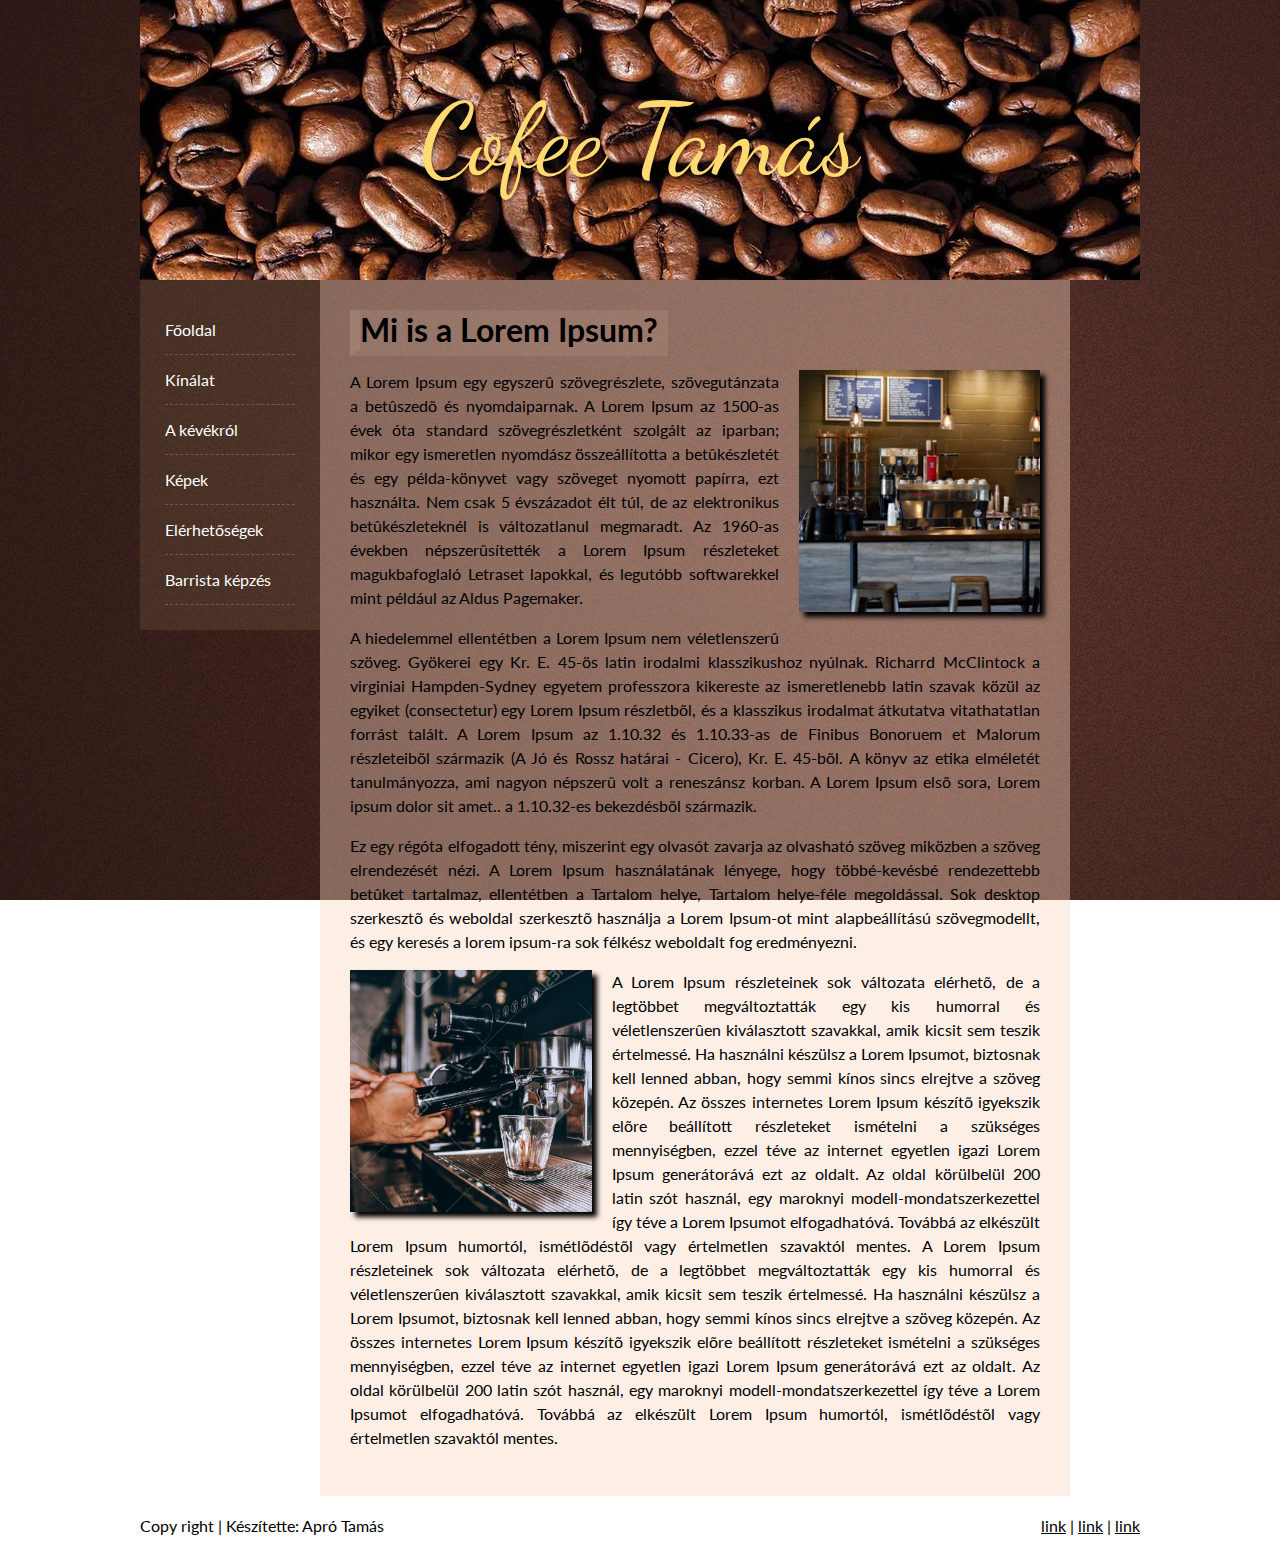
<file: kave/index.html>
<!DOCTYPE html>
<html lang="en">

<head>
    <meta charset="UTF-8">
    <meta name="viewport" content="width=device-width, initial-scale=1.0">
    <title>Cofee Tamás</title>
    <link rel="stylesheet" href="css/style.css">
</head>

<body>
    <div class="wrapper">
    <header>
        Cofee Tamás
    </header>

    <div class="content">
        <nav>
            <ul>
                <li>
                    <a href="">Főoldal</a>
                </li>
                <li>
                    <a href="">Kínálat</a>
                </li>
                <li>
                    <a href="">A kévékról</a>
                </li>
                <li>
                    <a href="">Képek</a>
                </li>
                <li>
                    <a href="">Elérhetőségek</a>
                </li>
                <li>
                    <a href="">Barrista képzés</a>
                </li>
            </ul>
        </nav>
        <main> 
            <h1><span>Mi is a Lorem Ipsum?</span></h1>
            <img src="img/1.jpg" alt="kavezo" class="float-right">
            <p>A Lorem Ipsum egy egyszerû szövegrészlete, szövegutánzata a betûszedõ és nyomdaiparnak. A Lorem Ipsum az 1500-as évek óta standard szövegrészletként szolgált az iparban; mikor egy ismeretlen nyomdász összeállította a betûkészletét és egy példa-könyvet vagy szöveget nyomott papírra, ezt használta. Nem csak 5 évszázadot élt túl, de az elektronikus betûkészleteknél is változatlanul megmaradt. Az 1960-as években népszerûsítették a Lorem Ipsum részleteket magukbafoglaló Letraset lapokkal, és legutóbb softwarekkel mint például az Aldus Pagemaker.</p>
            <p>A hiedelemmel ellentétben a Lorem Ipsum nem véletlenszerû szöveg. Gyökerei egy Kr. E. 45-ös latin irodalmi klasszikushoz nyúlnak. Richarrd McClintock a virginiai Hampden-Sydney egyetem professzora kikereste az ismeretlenebb latin szavak közül az egyiket (consectetur) egy Lorem Ipsum részletbõl, és a klasszikus irodalmat átkutatva vitathatatlan forrást talált. A Lorem Ipsum az 1.10.32 és 1.10.33-as de Finibus Bonoruem et Malorum részleteibõl származik (A Jó és Rossz határai - Cicero), Kr. E. 45-bõl. A könyv az etika elméletét tanulmányozza, ami nagyon népszerû volt a reneszánsz korban. A Lorem Ipsum elsõ sora, Lorem ipsum dolor sit amet.. a 1.10.32-es bekezdésbõl származik.</p>
            <p>Ez egy régóta elfogadott tény, miszerint egy olvasót zavarja az olvasható szöveg miközben a szöveg elrendezését nézi. A Lorem Ipsum használatának lényege, hogy többé-kevésbé rendezettebb betûket tartalmaz, ellentétben a Tartalom helye, Tartalom helye-féle megoldással. Sok desktop szerkesztõ és weboldal szerkesztõ használja a Lorem Ipsum-ot mint alapbeállítású szövegmodellt, és egy keresés a lorem ipsum-ra sok félkész weboldalt fog eredményezni.</p>
            <img src="img/2.jpg" alt="kavezo" class="float-left">
            <p>A Lorem Ipsum részleteinek sok változata elérhetõ, de a legtöbbet megváltoztatták egy kis humorral és véletlenszerûen kiválasztott szavakkal, amik kicsit sem teszik értelmessé. Ha használni készülsz a Lorem Ipsumot, biztosnak kell lenned abban, hogy semmi kínos sincs elrejtve a szöveg közepén. Az összes internetes Lorem Ipsum készítõ igyekszik elõre beállított részleteket ismételni a szükséges mennyiségben, ezzel téve az internet egyetlen igazi Lorem Ipsum generátorává ezt az oldalt. Az oldal körülbelül 200 latin szót használ, egy maroknyi modell-mondatszerkezettel így téve a Lorem Ipsumot elfogadhatóvá. Továbbá az elkészült Lorem Ipsum humortól, ismétlõdéstõl vagy értelmetlen szavaktól mentes. A Lorem Ipsum részleteinek sok változata elérhetõ, de a legtöbbet megváltoztatták egy kis humorral és véletlenszerûen kiválasztott szavakkal, amik kicsit sem teszik értelmessé. Ha használni készülsz a Lorem Ipsumot, biztosnak kell lenned abban, hogy semmi kínos sincs elrejtve a szöveg közepén. Az összes internetes Lorem Ipsum készítõ igyekszik elõre beállított részleteket ismételni a szükséges mennyiségben, ezzel téve az internet egyetlen igazi Lorem Ipsum generátorává ezt az oldalt. Az oldal körülbelül 200 latin szót használ, egy maroknyi modell-mondatszerkezettel így téve a Lorem Ipsumot elfogadhatóvá. Továbbá az elkészült Lorem Ipsum humortól, ismétlõdéstõl vagy értelmetlen szavaktól mentes.</p>
        </main>

    </div>
    <footer>
        <div class="footer-left">Copy right  | Készítette: Apró Tamás</div>
        <div class="footer-right">
            <a href="">link</a> |
            <a href="">link</a> |
            <a href="">link</a>
        </div>
    </footer>
    </div>
</body>

</html>
</file>
<file: kave/css/style.css>
@import url('https://fonts.googleapis.com/css2?family=Lato&display=swap');
@import url('https://fonts.googleapis.com/css2?family=Dancing+Script:wght@500;600;700&display=swap');
body {
    margin: 0;
    background: url('../img/bg.jpg') fixed;
    font-family: 'Lato', sans-serif;
}

* {
    box-sizing: border-box;
}

header {
    background: url('../img/bgheader.jpg');
    color: rgb(255, 217, 113);
    font-size: 100px;
    font-weight: 400;
    padding: 80px 60px;
    text-shadow: 2px 2px 2px rgba(0, 0, 0, 0.4);
    font-family: 'Dancing Script', cursive;
    text-align: center;
}

.wrapper {
    max-width: 1000px;
    margin: 0 auto;
}

.content {
}

.content::after {
    content: "";
    clear: both;
    display: table;
  }

nav {
    width: 18%;
    float: left;
    background-color: rgba(151, 124, 88, 0.2);
}

nav ul {
    margin: 0;
    padding: 25px;
    list-style: none;
}

nav ul li {
    border-bottom: 1px dashed rgba(255, 255,255, 0.2);
}

nav a {
    color: white;
    text-decoration: none;
    padding: 15px 0;
    display: block;
}
nav a:hover {
    padding: 15px;
    color: black;
    background-color: rgba(151, 124, 88, 0.3);

}

main {
    width: 75%;
    background: rgba(253, 215, 192, 0.4);
    float: left;
    padding: 30px;
    text-align: justify;
}

main p {
    line-height: 24px;
}

.clearfix::after,
footer::after  {
  content: "";
  clear: both;
  display: table;
}

main img {
    width: 35%;
    box-shadow: 5px 5px 5px black;
}

.float-left {
    float: left;
    margin: 0 20px 20px 0;
}

.float-right {
    float: right;
    margin: 0 0 20px 20px;
}

footer {
    padding: 20px 0;
}

footer a {
    color: black;
}

.footer-left {
    float: left;
}

.footer-right {
    float: right;
}

h1 {
    margin-top: 0;

}

h1 span {
    font-size: px;
    background: rgba(253, 215, 192, 0.1);
    box-decoration-break: clone;
    -webkit-box-decoration-break: clone;
    -o-box-decoration-break: clone;
    box-decoration-break: clone;
    border-left: 10px solid  rgba(253, 215, 192, 0.1);
    border-right: 10px solid  rgba(253, 215, 192, 0.0);
    border-bottom: 7px solid  rgba(253, 215, 192, 0.0);
}
</file>
